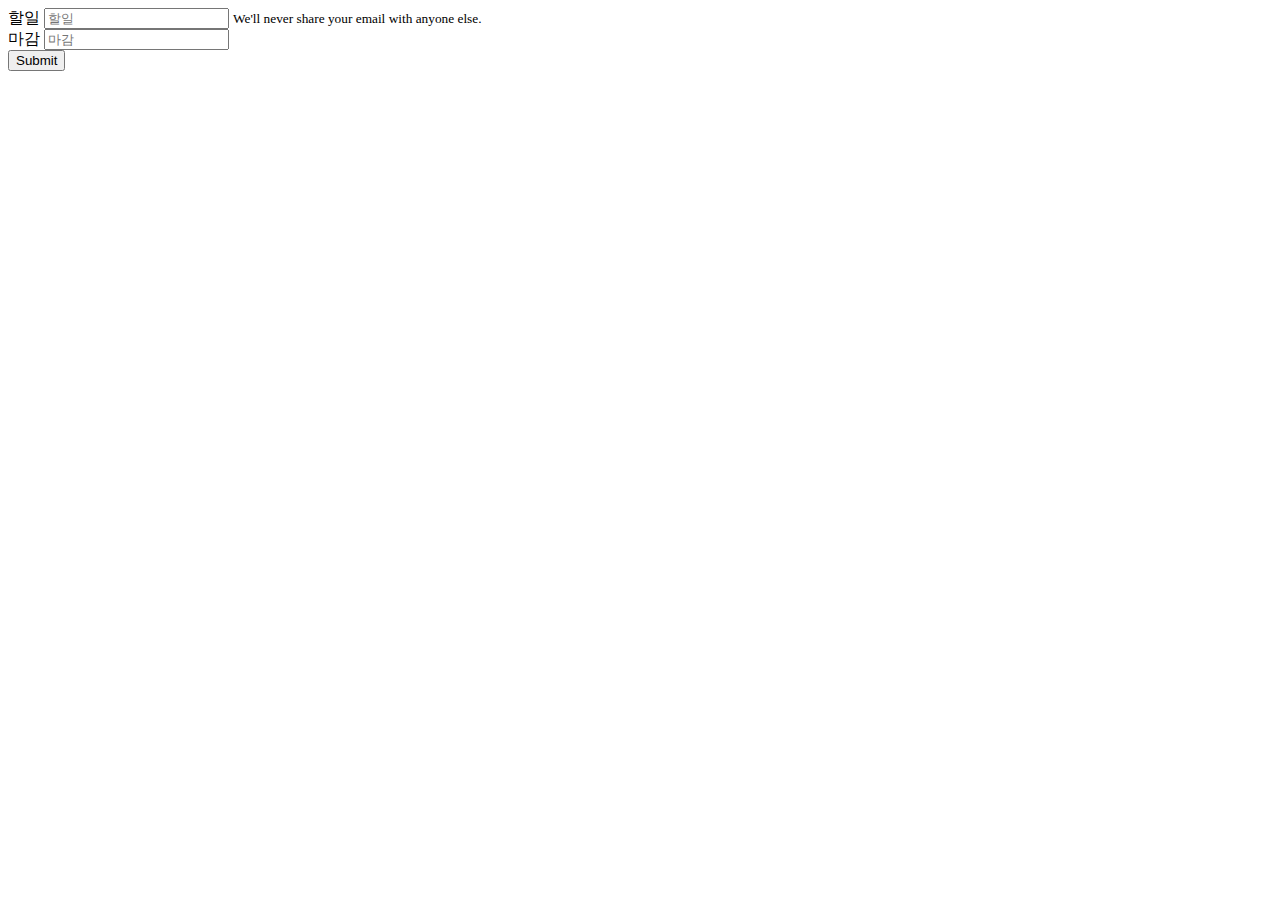
<file: index.html>
<!DOCTYPE html>
  <html>
  <head>
    <meta charset="UTF-8">
    <meta name="viewport" content="width=device-width, initial-scale=1.0">
    <meta http-equiv="X-UA-Compatible" content="ie=edge">
    <title>Document</title>
  </head>
  <body>
    <form action="/add" method="POST"> <!--HTML  form안에서는 GET,POST밖에 못함-->
      <div class="form-group">
        <label for="exampleInputEmail1">할일</label>
        <input type="할일" class="form-control" id="exampleInputEmail1" aria-describedby="emailHelp" placeholder="할일" name = 'title'>
        <small id="emailHelp" class="form-text text-muted">We'll never share your email with anyone else.</small>
      </div>
      <div class="form-group">
        <label for="exampleInputPassword1">마감</label>
        <input type="마감" class="form-control" id="exampleInputPassword1" placeholder="마감" name = 'date'> <!--POST요청으로 서버에 데이터 전송 할 때, input들에 name 쓰기-->
      </div>
      <button type="submit" class="btn btn-primary">Submit</button>
    </form>
  </body>
</html>
</file>
